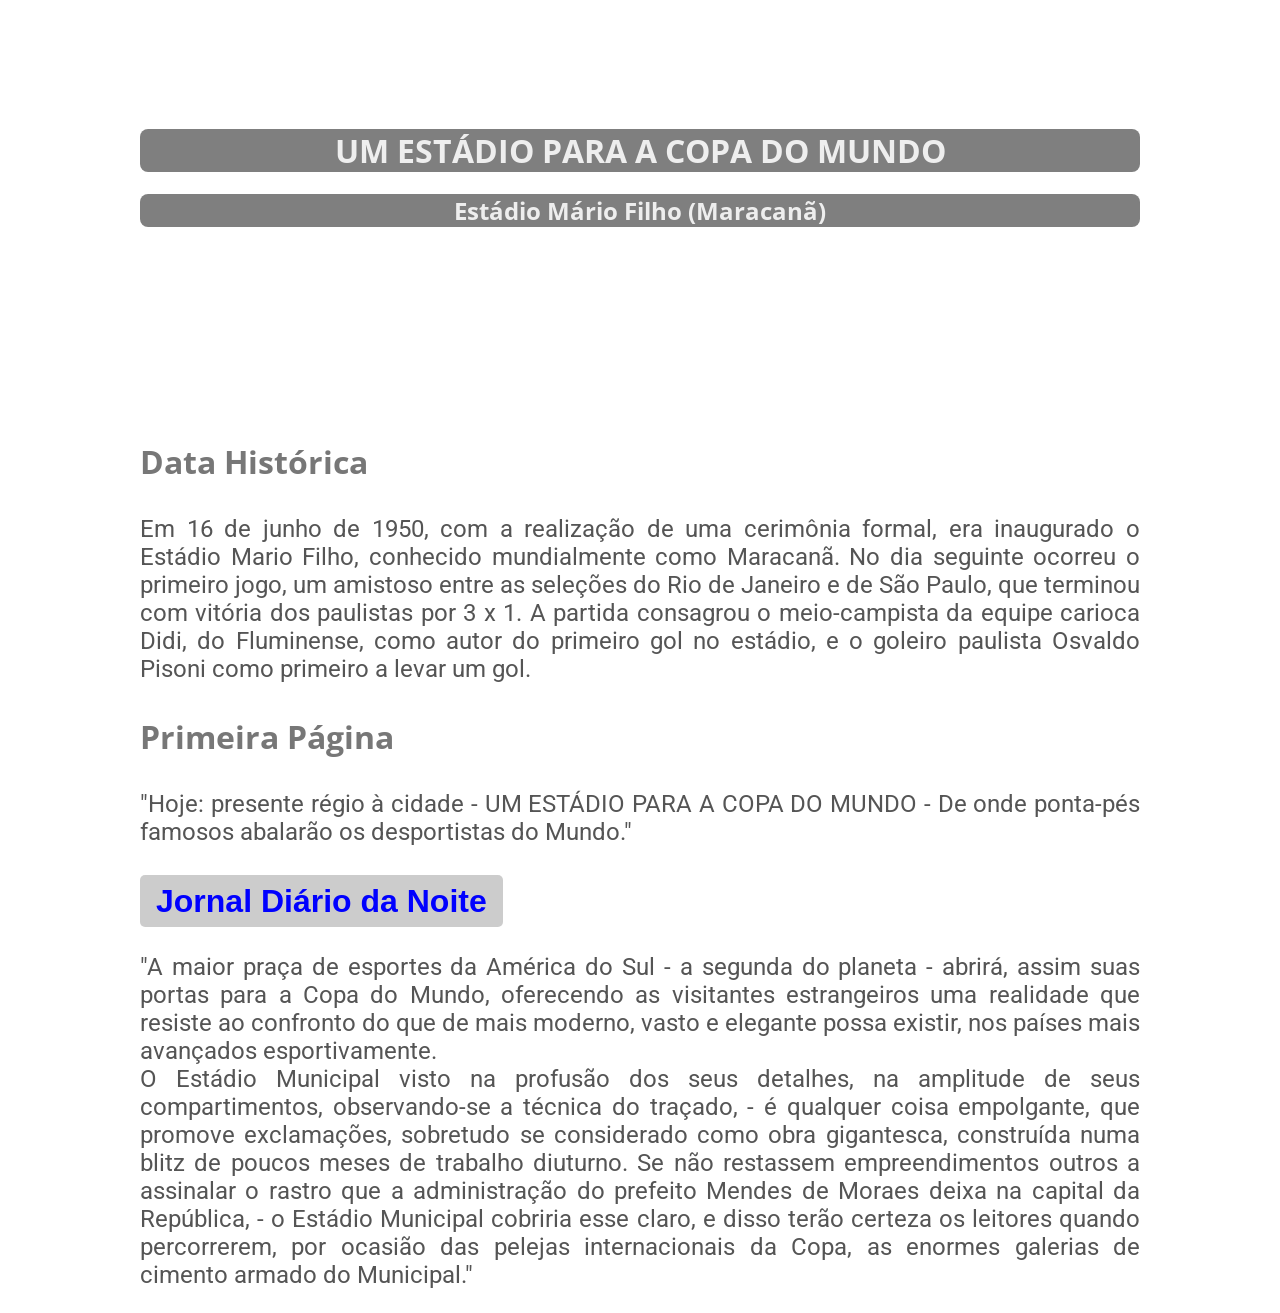
<file: index.html>
<!DOCTYPE html>
<html lang="en">
<head>
  <meta charset="UTF-8">
  <meta name="viewport" content="width=device-width, initial-scale=1.0">
  <link rel="stylesheet" href="https://use.fontawesome.com/releases/v5.6.3/css/all.css">
  <link rel="stylesheet" href="style.css">
  <link href="https://fonts.googleapis.com/css2?family=Open+Sans:wght@600&family=Orelega+One&family=Roboto:wght@300&display=swap" rel="stylesheet">
  <title>Medium Copycat</title>
</head>
<body>
  <div class="banner">
    <div class="banner-container">
      <h1 class="banner-txt">UM ESTÁDIO PARA A COPA DO MUNDO</h1>
      <h2 class="banner-txt">Estádio Mário Filho (Maracanã)</h2>
    </div>
  </div>
  <div class="txt-container">
    <h3>Data Histórica</h3>
    <p>Em 16 de junho de 1950, com a realização de uma cerimônia formal, era inaugurado o Estádio Mario Filho, conhecido mundialmente como Maracanã. No dia seguinte ocorreu o primeiro jogo, um amistoso entre as seleções do Rio de Janeiro e de São Paulo, que terminou com vitória dos paulistas por 3 x 1. A partida consagrou o meio-campista da equipe carioca Didi, do Fluminense, como autor do primeiro gol no estádio, e o goleiro paulista Osvaldo Pisoni como primeiro a levar um gol.</p>
    <h3>Primeira Página</h3>
    <p>"Hoje: presente régio à cidade - UM ESTÁDIO PARA A COPA DO MUNDO - De onde ponta-pés famosos abalarão os desportistas do Mundo."</p>
    <h3><a href="https://pt.wikipedia.org/wiki/Diario_da_Noite_(Rio_de_Janeiro)" target="_blank">Jornal Diário da Noite</a></h3>
    <p>"A maior praça de esportes da América do Sul - a segunda do planeta - abrirá, assim suas portas para a Copa do Mundo, oferecendo as visitantes estrangeiros uma realidade que resiste ao confronto do que de mais moderno, vasto e elegante possa existir, nos países mais avançados esportivamente.<br>O Estádio Municipal visto na profusão dos seus detalhes, na amplitude de seus compartimentos, observando-se a técnica do traçado, - é qualquer coisa empolgante, que promove exclamações, sobretudo se considerado como obra gigantesca, construída numa blitz de poucos meses de trabalho diuturno. Se não restassem empreendimentos outros a assinalar o rastro que a administração do prefeito Mendes de Moraes deixa na capital da República, - o Estádio Municipal cobriria esse claro, e disso terão certeza os leitores quando percorrerem, por ocasião das pelejas internacionais da Copa, as enormes galerias de cimento armado do Municipal."</p>
  </div>
</body>
</html>
</file>
<file: style.css>
.banner {
  background-image: url(https://source.unsplash.com/1800x400/?maracana);
  height: 400px;
}

.banner-container {
  font-family: 'Open Sans', sans-serif;
  padding: 100px 0;
  color: #EEE;
  text-align: center;
}

.banner-txt {
  border-radius: 8px;
  background-color: rgba(0,0,0,0.5);
}

.txt-container {
  text-align: justify;
  /*padding: 0 100px;*/
}

h3 {
  font-family: 'Open Sans', sans-serif;
  font-size: 32px;
  color: #777;
}

p {
  font-family: Roboto, sans-serif;
  font-size: 24px;
  color: #555;
}

a {
  text-decoration: none;
  color: blue;
  font-family: Antonio, sans-serif;
  padding: 8px 16px;
  border-radius: 5px;
  background-color: rgba(0,0,0,0.2);
}

a:hover {
  color: purple;
}

.banner-container, .txt-container {
  width: 1000px;
  margin: 0 auto;
}

@media(max-width: 1200px) {
  .banner-container, .txt-container {
    width: 920px;
  }
}

@media(max-width: 992px) {
  .banner-container, .txt-container {
    width: 720px;
  }
}

@media(max-width: 768px) {
  .banner-container, .txt-container {
    width: 516px;
  }
}

@media(max-width: 576px) {
  .banner-container, .txt-container {
    width: 364px;
  }
}
</file>
